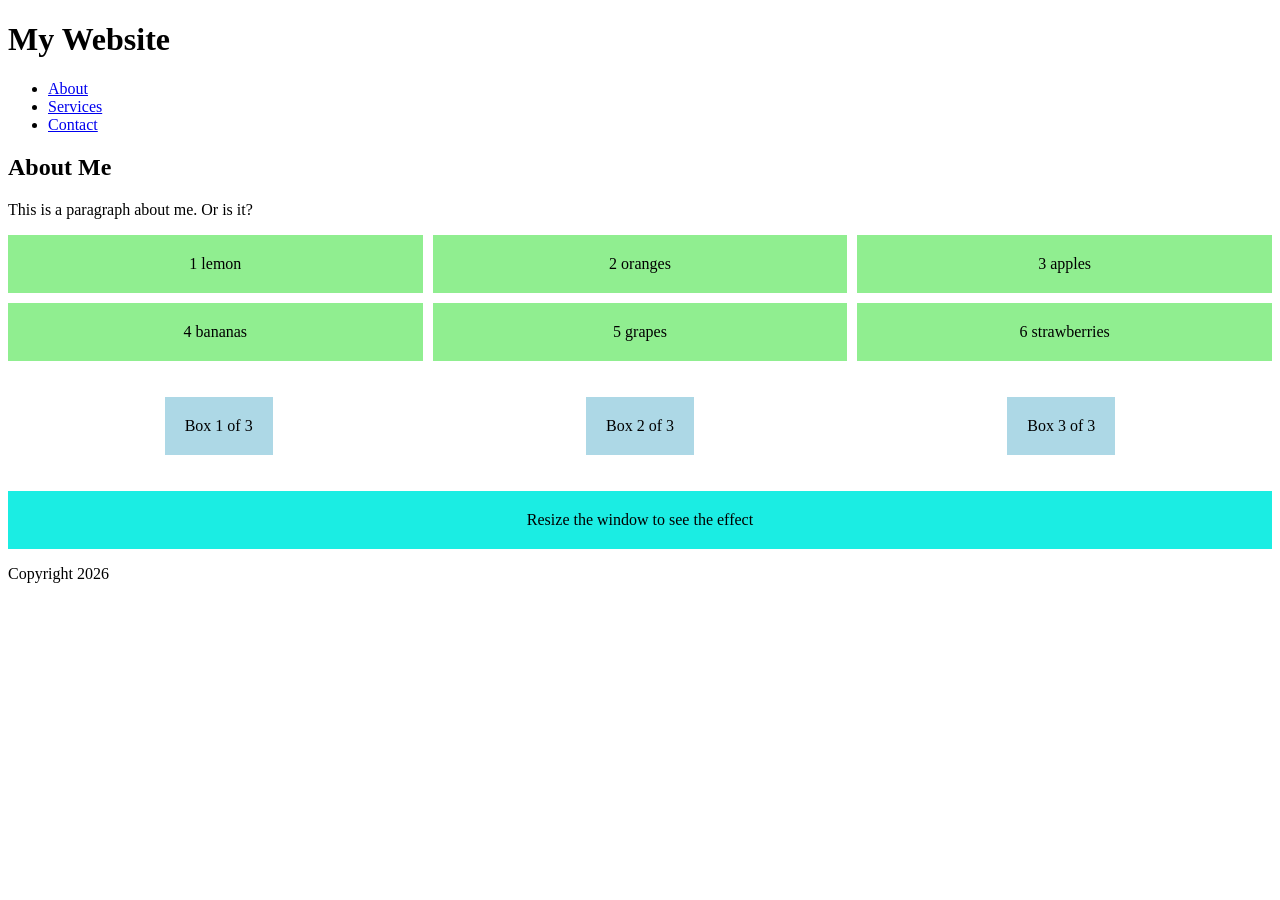
<file: WS04/index.html>
<!DOCTYPE html>
<html lang="en">

<head>
    <link rel="stylesheet" href="styles.css">

    <title>Web Development Workshop Site</title>
    </head>

<header>
  <h1>My Website</h1>
  <nav>
    <ul>
      <li><a href="#about">About</a></li>
      <li><a href="#services">Services</a></li>
      <li><a href="#contact">Contact</a></li>
    </ul>
  </nav>
</header>

<main>
  <section id="about">
    <h2>About Me</h2>
    <p>This is a paragraph about me. Or is it?</p>
  </section>

<div class="grid-container">
  <div class="grid-item">1 lemon</div>
  <div class="grid-item">2 oranges</div>
  <div class="grid-item">3 apples</div>
  <div class="grid-item">4 bananas</div>
  <div class="grid-item">5 grapes</div>
  <div class="grid-item">6 strawberries</div>
</div>
<br><br>
<div class="flex-container">
  <div class="box">Box 1 of 3</div>
  <div class="box">Box 2 of 3</div>
  <div class="box">Box 3 of 3</div>
</div>
<br><br>
<div class="responsive-box">Resize the window to see the effect</div>

</main>

<footer>
  <p>Copyright 2026</p>
</footer>
</html>
</file>
<file: WS04/styles.css>
.grid-container {
  display: grid;
  grid-template-columns: repeat(3, 1fr);
  grid-gap: 10px;
}

.grid-item {
  background-color: lightgreen;
  padding: 20px;
  text-align: center;
}

.flex-container {
  display: flex;
  justify-content: space-around;
  align-items: center;
}

.box {
  background-color: lightblue;
  padding: 20px;
  text-align: center;
}


.responsive-box {
  padding: 20px;
  text-align: center;
}

@media (max-width: 600px) {
  .responsive-box {
    background-color: rgb(241, 34, 34);
  }
}

@media (min-width: 601px) {
  .responsive-box {
    background-color: rgb(27, 237, 227);
  }
}
</file>
